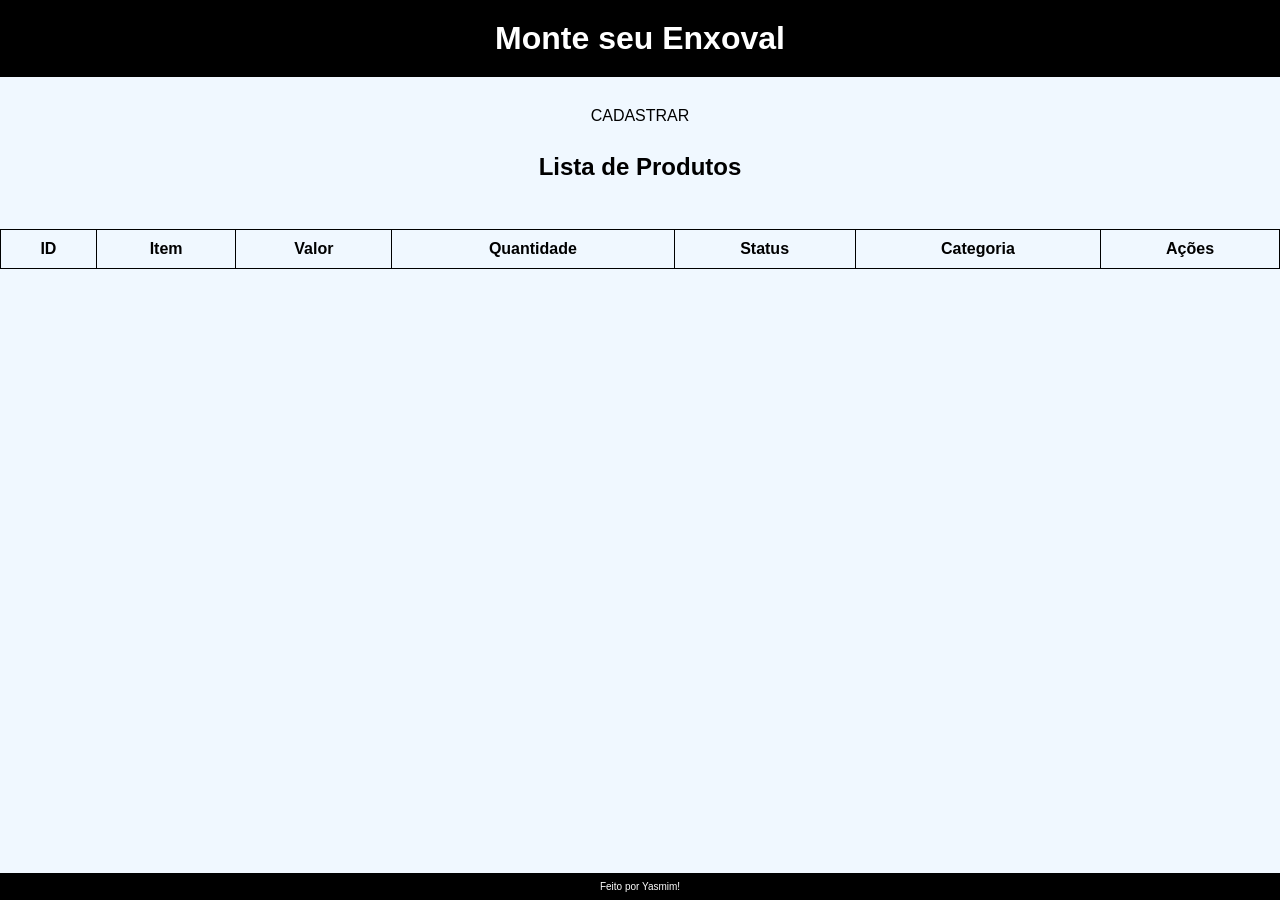
<file: index.html>
<!DOCTYPE html>
<html lang="PT-bru">

<head>
    <meta charset="UTF-8">
    <meta name="viewport" content="width=device-width, initial-scale=1.0">
    <title>CRUD - Monte seu Enxoval</title>
    <link rel="stylesheet" href="style.css">
</head>

<body>
    <header>
        <h1>Monte seu Enxoval</h1>
    </header>
    <main>
        <nav>
            <ul>
                <li><a href=CADASTRAR.html> CADASTRAR</a></li>
            </ul>
        </nav>
        <br>
        <h2> Lista de Produtos</h2>
        <br>
        <table>
            <thead>
                <tr>
                    <th>ID</th>
                    <th>Item</th>
                    <th>Valor</th>
                    <th>Quantidade</th>
                    <th>Status</th>
                    <th>Categoria</th>
                    <th>Ações</th>
                </tr>
            </thead>
            <tbody>
               <!-- <tr>
                     <td>1</td>
                    <td>Cama</td>
                    <td>R$ 600.00</td>
                    <td> Quarto</td>
                    <td><button class="botaoeditar" >Editar</button>
                        <button class="botaoExcluir">Excluir</button>
                    </td>
                </tr>
                <tr>
                    <td>2</td>
                    <td>Guarda Roupa</td>
                    <td>R$ 3.200.00</td>
                    <td> Quarto</td>
                    <td><button class="botaoeditar" >Editar</button>
                        <button class="botaoExcluir">Excluir</button>
                    </td>
                </tr> -->
        </tbody>
        </table>
    </main>
    <footer>
        <p> Feito por Yasmim!</p>
    </footer>
    <script src="index.js"></script>
</body>

</html>
</file>
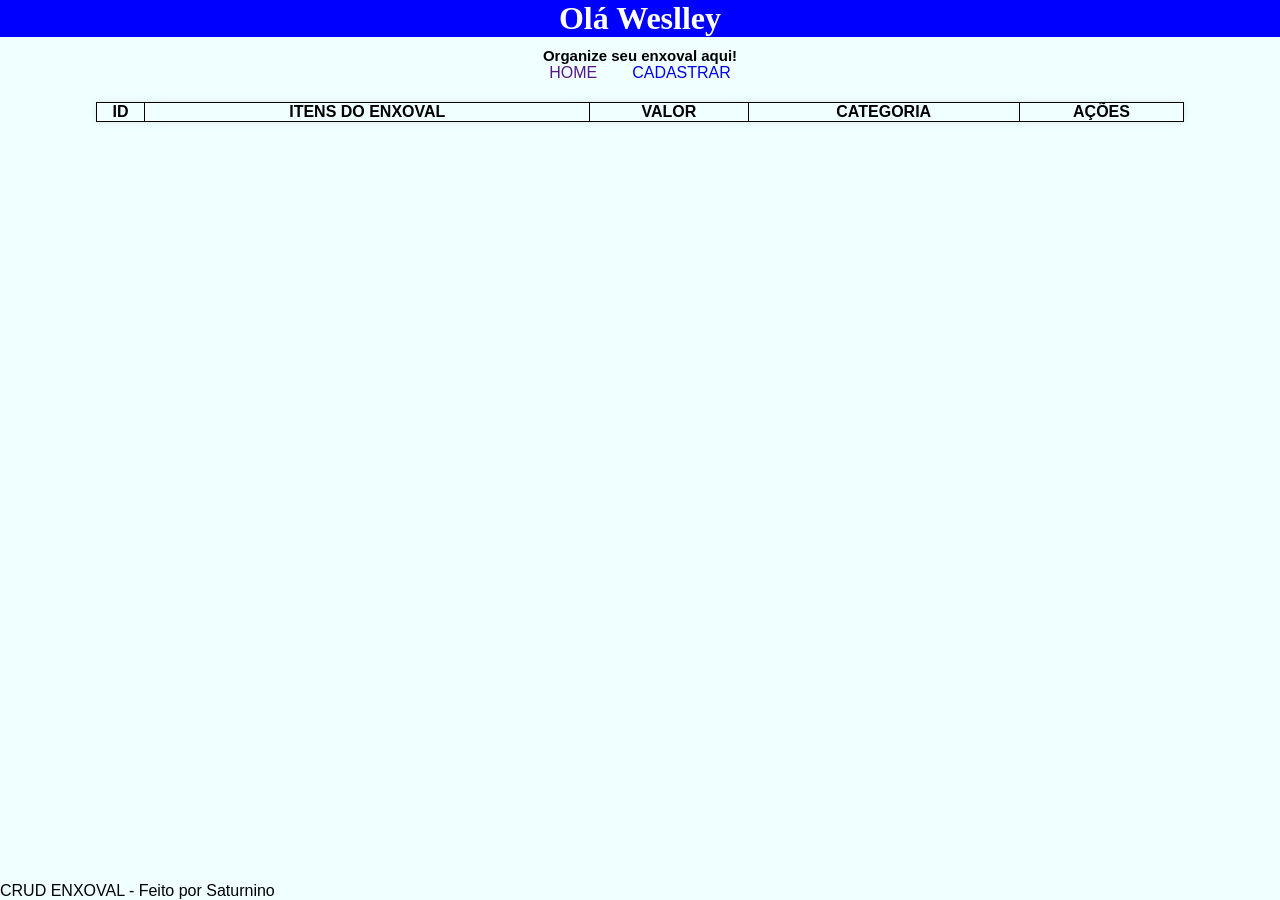
<file: crud projeto/index.html>
<!DOCTYPE html>
<html lang="en">
<head>
    <meta charset="UTF-8">
    <meta name="viewport" content="width=device-width, initial-scale=1.0">
    <title>Document</title>
    <link rel="stylesheet" href="style.css">
</head>
<body>

    <header>
        <h1>Olá Weslley</H1>
        
    </header>
<main>
    <h2> Organize seu enxoval aqui!</h2>

    <nav> 
        <ul>
            <li>
                <a href="">HOME</a> 
            </li>
            <li>
                <a href="cadastro.html">CADASTRAR</a> 
            </li>
        </ul>    
    </nav>
    <TABLE>
        <thead>
            <tr>
                <th> ID</th>
                <th> ITENS DO ENXOVAL </th>
                <th> VALOR</th>
                <th> CATEGORIA </th>
                <th> AÇÕES </th>
            </tr>        
        </thead>

        <tbody>        
           <!-- <tr>
                <td>1</td>
                <td>CAMA</td>
                <td> R$4000,00 </td>
                <td>QUARTO </td>
                <td class="acoes"> <button class="botaoeditar" type="button"> editar</button> <button class="botaoexcluir" type="button"> excluir</button> </td> 
            </tr>
             -->
        </tbody>
    </table>
    
    </main>
    <foooter>
        <p>CRUD ENXOVAL - Feito por Saturnino </p>
    </foooter>
    <script src="index.js"></script>
</body>
</html>
</file>
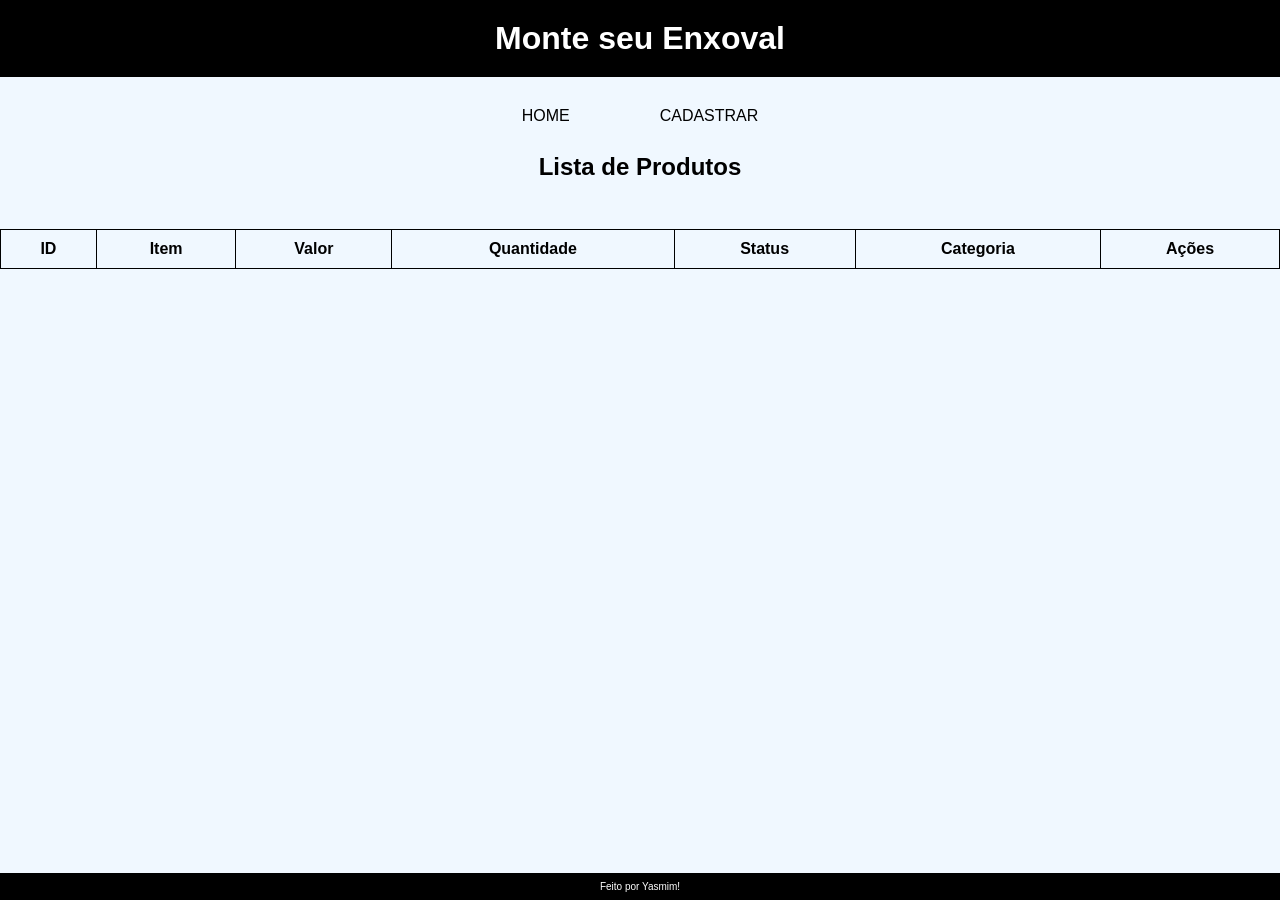
<file: CRUD-PROJETO/index.html>
<!DOCTYPE html>
<html lang="PT-bru">

<head>
    <meta charset="UTF-8">
    <meta name="viewport" content="width=device-width, initial-scale=1.0">
    <title>CRUD - Monte seu Enxoval</title>
    <link rel="stylesheet" href="style.css">
</head>

<body>
    <header>
        <h1>Monte seu Enxoval</h1>
    </header>
    <main>
        <nav>
            <ul>
                <li><a href=HOME.html> HOME</a></li>
                <li><a href=CADASTRAR.html> CADASTRAR</a></li>
            </ul>
        </nav>
        <br>
        <h2> Lista de Produtos</h2>
        <br>
        <table>
            <thead>
                <tr>
                    <th>ID</th>
                    <th>Item</th>
                    <th>Valor</th>
                    <th>Quantidade</th>
                    <th>Status</th>
                    <th>Categoria</th>
                    <th>Ações</th>
                </tr>
            </thead>
            <tbody>
               <!-- <tr>
                     <td>1</td>
                    <td>Cama</td>
                    <td>R$ 600.00</td>
                    <td> Quarto</td>
                    <td><button class="botaoeditar" >Editar</button>
                        <button class="botaoExcluir">Excluir</button>
                    </td>
                </tr>
                <tr>
                    <td>2</td>
                    <td>Guarda Roupa</td>
                    <td>R$ 3.200.00</td>
                    <td> Quarto</td>
                    <td><button class="botaoeditar" >Editar</button>
                        <button class="botaoExcluir">Excluir</button>
                    </td>
                </tr> -->
        </tbody>
        </table>
    </main>
    <footer>
        <p> Feito por Yasmim!</p>
    </footer>
    <script src="index.js"></script>
</body>

</html>
</file>
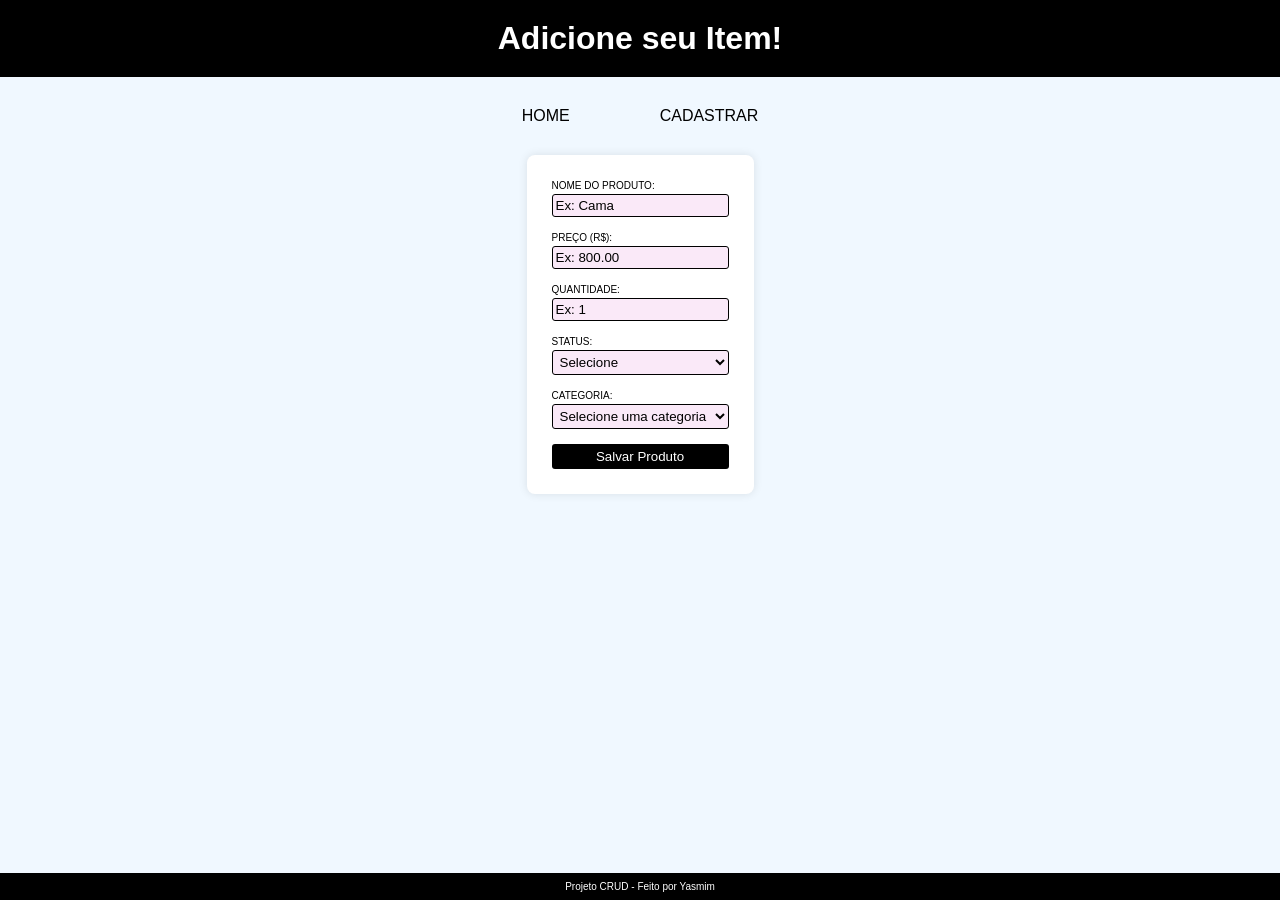
<file: CADASTRAR.html>
<!DOCTYPE html>
<html lang="PT-br">

<head>
    <meta charset="UTF-8">
    <meta name="viewport" content="width=device-width, initial-scale=1.0">
    <title>Cadastro</title>
    <link rel="stylesheet" href="style.css">
</head>

<body>
    <header>
        <h1> Adicione seu Item!</h1>
    </header>
    <main>
        <nav>
            <ul>
                <li><a href="index.html"> HOME</a></li>
                <li><a href="CADASTRAR.html"> CADASTRAR</a></li>
            </ul>
        </nav>
        <p id="mensagem"></p>
        <form action="" id="formProduto">
            <div class="campo">
                <label for="nome">Nome do Produto:</label>
                <input type="text" id="nome" name="nome" placeholder="Ex: Cama">
            </div>

            <div class="campo">
                <label for="preco">Preço (R$):</label>
                <input type="number" id="preco" name="preco" placeholder="Ex: 800.00" step="0.01" min="0">
            </div>

            <div class="campo">
                <label for="quantidade">Quantidade:</label>
                <input type="number" id="quantidade" name="quantidade" placeholder="Ex: 1" step="0.01" min="0">
            </div>

            <div class="campo">
                <label for="status">Status:</label>
                <select id="status">
                    <option value="">Selecione</option>
                    <option value="Pendente">Pendente</option>
                    <option value="Comprado">Comprado</option>
                </select>
            </div>
            <div class="campo">
                <label for="categoria">Categoria:</label>
                <select name="categoria" id="categoria">
                    <option value="">Selecione uma categoria</option>
                    <option value="Cozinha">Cozinha</option>
                    <option value="Sala">Sala</option>
                    <option value="Quarto">Quarto</option>
                    <option value="Lavanderia">Lavanderia</option>
                    <option value="Banheiro">Banheiro</option>
                </select>
            </div>
            <button type="submit" class="botaoSalvar">Salvar Produto</button>
        </form>
    </main>
    <footer>
        <p>Projeto CRUD - Feito por Yasmim</p>
    </footer>
    <script src="CADASTRO.JS"></script>
</body>

</html>
</file>
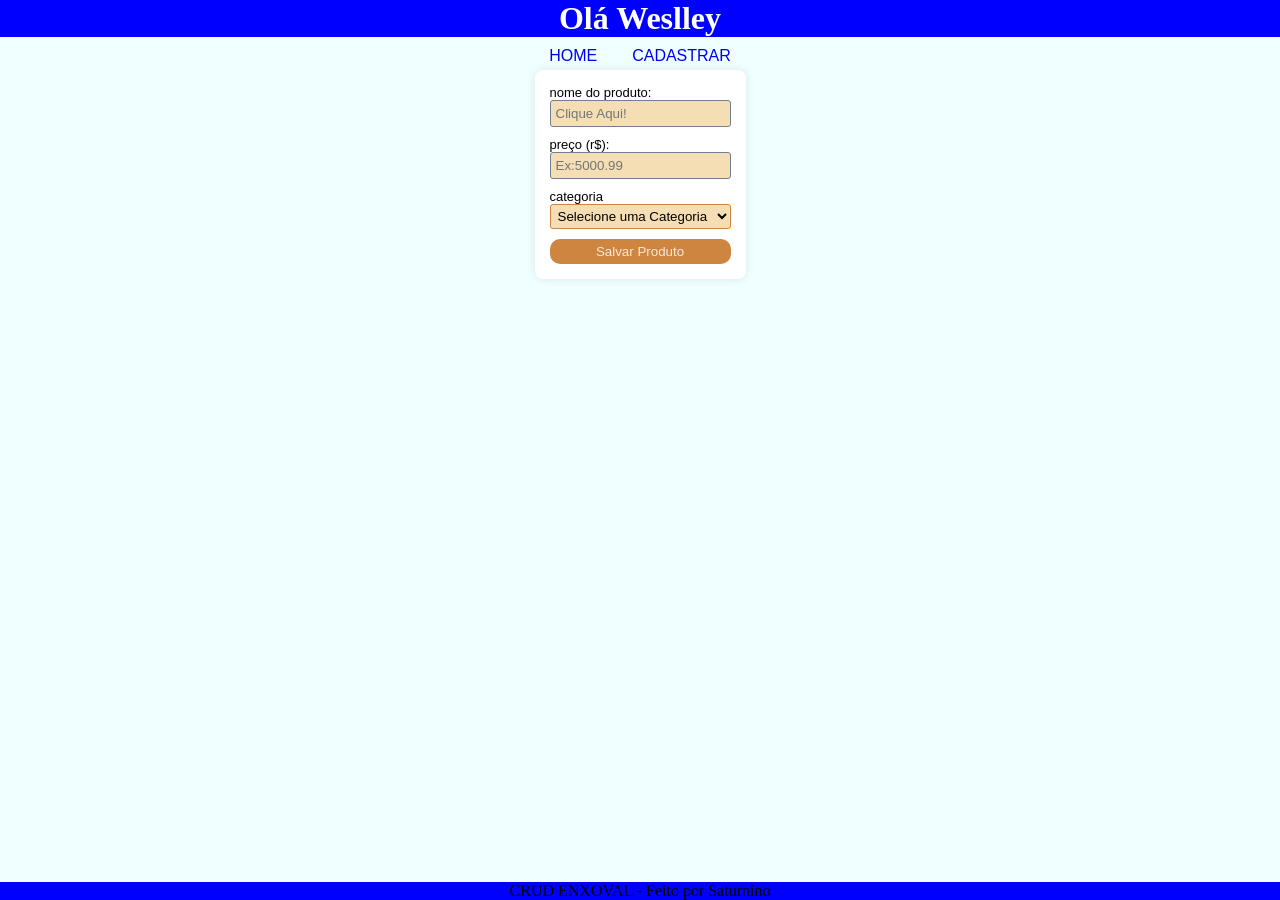
<file: crud projeto/cadastro.html>
<!DOCTYPE html>
<html lang="pt-BR">
<head>
    <meta charset="UTF-8">
    <meta name="viewport" content="width=device-width, initial-scale=1.0">
    <title>Cadastro de Produto</title>
    <link rel="stylesheet" href="style.css">
</head>
<body>

    <header>
        <h1>Olá Weslley</h1>
    </header>
    
    <main>

        <nav> 
            <ul>
                <li>
                    <a href="index.html">HOME</a> 
                </li>

                <li>
                    <a href="cadastro.html">CADASTRAR</a> 
                </li>
            </ul>    
        </nav>

        <p id="mensagem"></p>

        <form action="" id="formProduto">

            <div class="cadastro">
                <label for="nome">Nome do produto:</label>

                <input 
                    type="text" 
                    id="nome" 
                    name="nome" 
                    placeholder="Clique Aqui!"
                >  
            </div>

            <div class="cadastro">
                <label for="preco">Preço (R$):</label>

                <input 
                    type="number" 
                    id="preco"
                    name="preco"
                    placeholder="Ex:5000.99"
                    step="0.01"
                    min="1"
                >
            </div>

            <div class="cadastro">
                <label for="categoria">Categoria</label>

                <select name="Categoria" id="categoria">

                    <option value="">Selecione uma Categoria</option>
                    <option value="COZINHA">COZINHA</option>
                    <option value="QUARTOS">QUARTOS</option>
                    <option value="SALA">SALA</option>
                    <option value="LAVANDERIA">LAVANDERIA</option>
                    <option value="BANHEIRO">BANHEIRO</option>

                </select>
            </div>

            <button type="submit" class="botaoSalvar">
                Salvar Produto
            </button>

        </form>

    </main>

    <table>

        <thead>
        </thead>

        <tbody>        

            <tr>
            </tr>

            <tr>
            </tr>

            <tr>
            </tr>

            <tr>
            </tr>

        </tbody>

    </table>

    <h2></h2>

    <footer>
        <p>CRUD ENXOVAL - Feito por Saturnino</p>
    </footer>

    <script src="cadastro.js"></script>
    
</body>
</html>
</file>
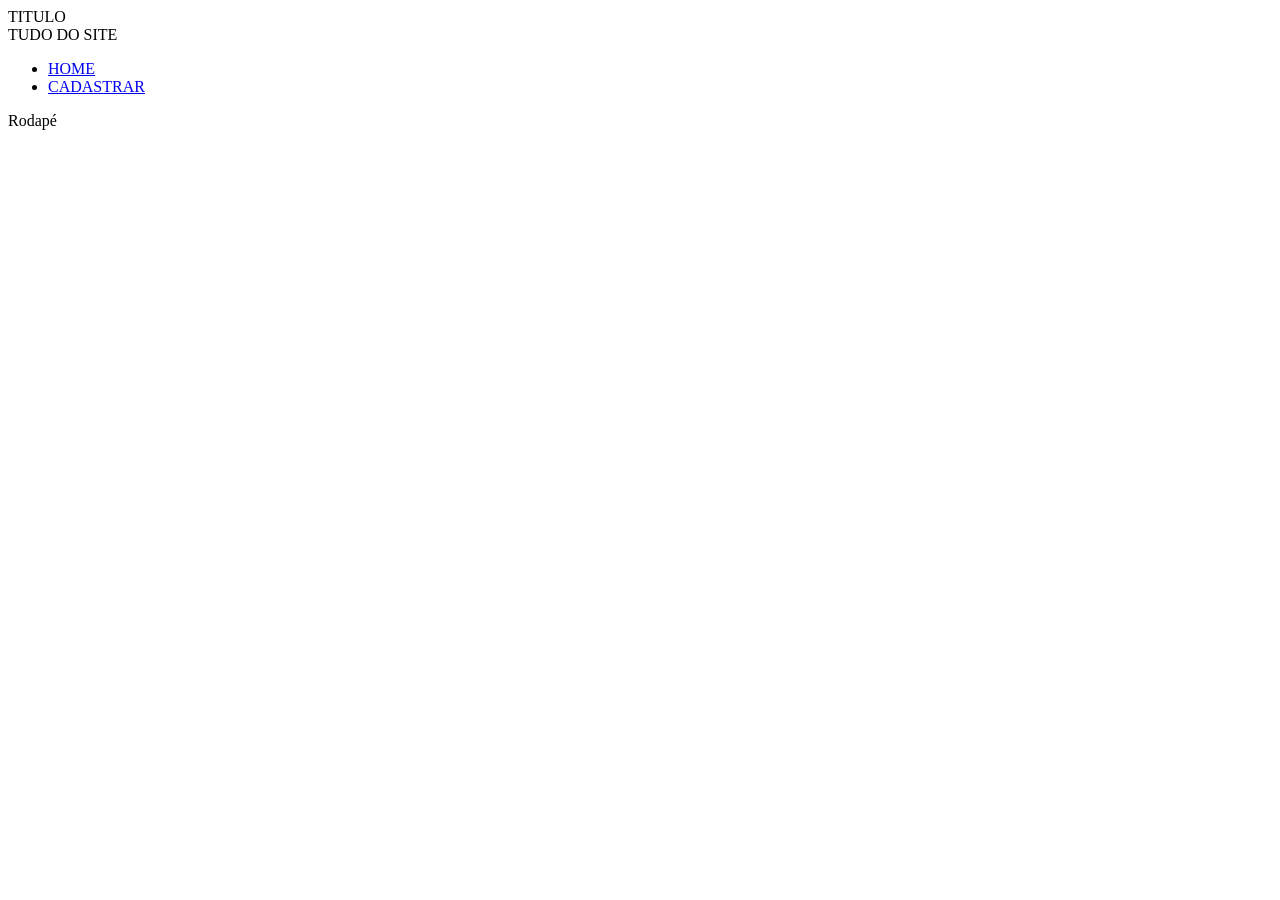
<file: crud projeto/padrao.html>
<!DOCTYPE html>
<html lang="en">
<head>
    <meta charset="UTF-8">
    <meta name="viewport" content="width=device-width, initial-scale=1.0">
    <title>Document</title>
</head>
<body>
    <header>TITULO</header>
    <main>
        TUDO DO SITE

        <nav> 
            <ul>
                <li>
                    
                    <a href="index.html">HOME</a> 
                </li>
                <li>
                    <a href="index.html">CADASTRAR</a> 
                </li>
        
            </ul>    
            
            </nav>
    </main>
    <footer> Rodapé</footer>
</body>
</html>
</file>
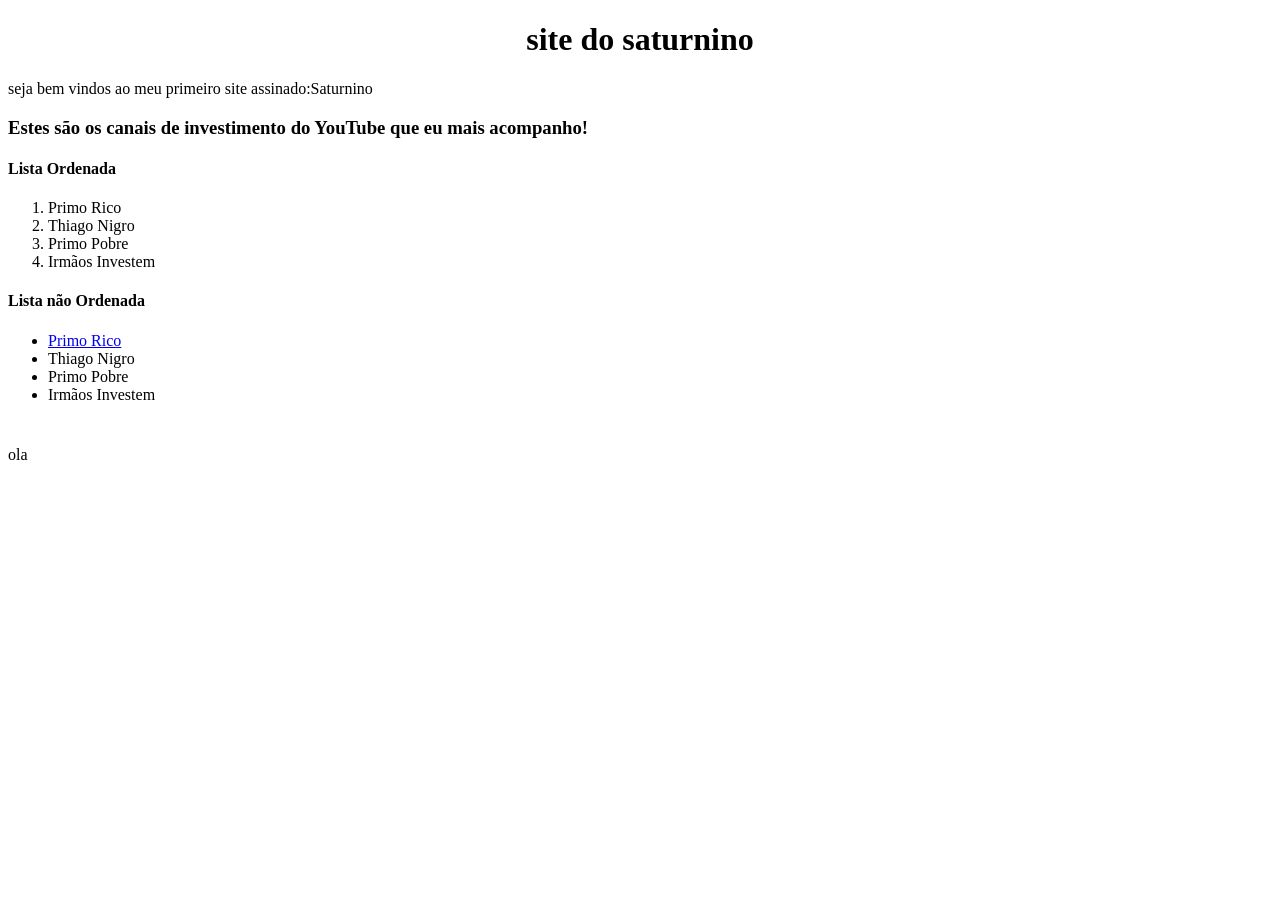
<file: crud projeto/teste-crud.html>
<!DOCTYPE html>
<html lang="pt-br">
<head>
    <meta charset="UTF-8">
    <meta name="viewport" content="width=device-width, initial-scale=1.0">
    <title>aula12-08</title>
</head>
<body>
    <header> <center><h1>site do saturnino</h1></center>
    
    </header>

    <main><p>
        seja bem vindos ao meu primeiro site assinado:Saturnino   </p>
        
        <h3>Estes são os canais de investimento do YouTube que eu mais acompanho! </h3>
        <h4>Lista Ordenada</h4>
        <ol><Li>Primo Rico</Li>
            <Li>Thiago Nigro</Li>
            <Li>Primo Pobre</Li>
            <Li>Irmãos Investem</Li>
             </ol>

             <h4>Lista não Ordenada</h4>
             <ul>
            <Li> <a href="file:///C:/Users/WeslleySaturninoDeAl/Documents/aulas_frontend/aula12-08pt02.html">Primo Rico </a> </Li>
            <Li>Thiago Nigro</Li>
            <Li>Primo Pobre</Li>
            <Li>Irmãos Investem</Li>
             </ul>
        
        <table>
        <tr> <th> </th>
        </tr> 

        <tr> <td> </td>
        </tr> 


</table>
    </main>

    <footer>
    <P> ola</P>

</footer>
</body>
</html>
</file>
<file: style.css>
* {
    box-sizing: border-box;
    margin: 0;
    padding: 0;
}


body {
    background-color: aliceblue;
    color: black;
    min-height: 100vh;
    display: flex;
    flex-direction: column;
    font-family: Arial, Helvetica, sans-serif;
}

header {
    background: black;
    color: white;
    padding: 20px;
    text-align: center;
    border-radius: 0px;

}

main {
    align-items: center;
    flex: 1;
    margin-top: 20px;
    flex-direction: column;
    display: flex;
}

table {
    width: 100%;
margin-top: 30px;
}

ul {
    display: flex;
    justify-content: center;
    width: 100%;
    gap: 50px;
}

li {
    list-style: none;
}

a {
    text-decoration: none;
    color: black;
    padding: 10px 20px;
    display: block;
}

a:hover {
    color: #fff;
    background-color: black;
}

table,
th,
td {
    border: 1px solid black;
    border-collapse: collapse;
}

th,
td {
    padding: 10px;
}

td {
    text-align: center;
}

.botaoEditar {
    background-color: green;
    color: #fff;
    padding: 5px;
    font-size: 12px;
    border-radius: 5px;
}

.botaoEditar:hover {
    cursor: pointer;
    background-color: #aedd98;
}

.botaoExcluir {
    background-color: red;
    color: #fff;
    padding: 5px;
    font-size: 12px;
    border-radius: 5px;
 
}

.botaoExcluir:hover {
    cursor: pointer;
background-color: rgb(213, 113, 133);
}

footer {
    background-color: black;
    color: white;
    font-size: 10px;
    text-align: center;
    padding: 8px;
}
form {
    background-color: #fff;
    padding: 25px;
    border-radius: 8px;
    box-shadow: 0 0 10px rgba(0, 0, 0, 0.1);
    display: flex;
    flex-direction: column;
    gap: 15px;
    margin-block: 20px;
}
.campo {
    display: flex;
    flex-direction: column;
    gap: 3px;
}

label {
    font-size: 10px;
    text-transform: uppercase;
}

input {
    background-color: rgb(250, 233, 248);
    border: 1px solid black;
    padding: 3px;
    border-radius: 3px;
    outline: none;
}

input:focus, 
select:focus {
    border: 2px solid black;
}

input::placeholder {
    color: black;
}

select {
    background-color: rgb(250, 233, 248);
    border: 1px solid black;
    padding: 3px;
    border-radius: 3px;
    outline: none;
    color: black;
}

.botaoSalvar {
    background-color: black;
    color: white;
    border: none;
    padding: 5px;
    border-radius: 3px;
}

.botaoSalvar:hover {
    background-color: #9f5a14;
    cursor: pointer;
}

#mensagem {
    display: none;
    padding: 5px;
    font-size: 12px;
    margin-top: 10px;
    border-radius: 3px;
    font-weight: bold;
}

#mensagem.erro {
    display: block;
    color: #991b1b;
    background-color: #fee2e2;
    border: 2px solid #991b1b;
}

#mensagem.sucesso {
    display: block;
    color: #1f2220;
    background-color: #dcfce7;
    border: 2px solid #166534;
}
</file>
<file: crud projeto/style.css>
*{
    box-sizing: border-box;
    margin: 0;
    padding: 0;
}

body {
font-family: Arial, sans-serif;
background-color: azure;
color: black;
min-height: 100vh;
display: flex;
flex-direction: column;
}

main {
display: flex;
flex: 1;
flex-direction: column;
align-items: center;
margin-top: 10px;

}


table {
margin-top: 20px;
width:85%;
box-shadow: 0 0 10px rgba(0, 0, 0, 0.1);

}

.acoes {
    text-align: center;

}

    
header {
display: flex;
align-items: center;
justify-content: center;
background-color: blue;
font-family: 'Comic Sans MS';
color: white;
}

h2 {
    font-size:15PX;
}

footer {
background-color: white;
display: flex;
align-items: center;
justify-content: center;
background-color: blue;
font-family: 'Comic Sans MS';
color: black;

}

ul {
display: flex;
justify-content: center;
gap: 35px;

}

li {
    list-style: none;
}

li:hover {
background-color: black;
color: slategray

}



a {
    display:block;
    text-decoration: none;
    color:black
    padding 10px;
}

a:hover {
color: white;

}




table, 
th,
td {
border: 1px solid black;
border-collapse: collapse;
}

.botaoExcluir {
background-color: rgb(45, 45, 219);
color: aliceblue;
padding: 5px;
font-size: 10px;
border-radius: 5px; 

    

}
.botaoEditar {
    background-color: rgb(45, 45, 219);
    color: aliceblue;
    padding: 5px;
    font-size: 10px;
    border-radius: 5px;
    
   

}

    
.botaoEditar:hover {

color: black    ;
cursor: pointer;

}

.botaoExcluir:hover {

    color: black    ;
    cursor: pointer;
    
    }


form {
background-color: white;
padding: 15px;
border-radius: 8px;
box-shadow: 0 0 10px rgba(0, 0, 0, 0.1);
display: flex;
flex-direction: column;
gap: 10px;
margin-block: 5px;

}

.cadastro {
display:flex;
flex-direction: column;

}

label{
font-size: 13px;
text-transform: lowercase;
}

input{
background-color: wheat;
border: 1px solid slategray;
padding: 5px;
border-radius: 3px;
outline: none;
}

input:focus,
select:focus {
border: 2px solid rgb(60, 23, 194)

}



select {
background-color: wheat;
border: 1px solid peru;
padding: 3px;
border-radius: 3px;
outline: none;
color: black;

}

.botaoSalvar {
background-color: peru;
color: antiquewhite;
border: none;
padding: 5px;
border-radius: 10px;
}

.botaoSalvar:hover {
    background-color: red;
    color: antiquewhite; 
}

#mensagem {
    display: none;
    padding: 10px;
    margin-top: 10px;
    border-radius: 3px;
    font-weight: bold;
}        

#mensagem.erro {
    display: block;
    color: #991b1b;
    background-color: #fee2e2;
    border: 2px solid #991b1b;

}

#mensagem.sucesso {
display: block;
color: #166534;
background-color: #dcfce7;
border: 2px solid #166534;


}
</file>
<file: CRUD-PROJETO/style.css>
* {
    box-sizing: border-box;
    margin: 0;
    padding: 0;
}


body {
    background-color: aliceblue;
    color: black;
    min-height: 100vh;
    display: flex;
    flex-direction: column;
    font-family: Arial, Helvetica, sans-serif;
}

header {
    background: black;
    color: white;
    padding: 20px;
    text-align: center;
    border-radius: 0px;

}

main {
    align-items: center;
    flex: 1;
    margin-top: 20px;
    flex-direction: column;
    display: flex;
}

table {
    width: 100%;
margin-top: 30px;
}

ul {
    display: flex;
    justify-content: center;
    width: 100%;
    gap: 50px;
}

li {
    list-style: none;
}

a {
    text-decoration: none;
    color: black;
    padding: 10px 20px;
    display: block;
}

a:hover {
    color: #fff;
    background-color: black;
}

table,
th,
td {
    border: 1px solid black;
    border-collapse: collapse;
}

th,
td {
    padding: 10px;
}

td {
    text-align: center;
}

.botaoEditar {
    background-color: green;
    color: #fff;
    padding: 5px;
    font-size: 12px;
    border-radius: 5px;
}

.botaoEditar:hover {
    cursor: pointer;
    background-color: #aedd98;
}

.botaoExcluir {
    background-color: red;
    color: #fff;
    padding: 5px;
    font-size: 12px;
    border-radius: 5px;
 
}

.botaoExcluir:hover {
    cursor: pointer;
background-color: rgb(213, 113, 133);
}

footer {
    background-color: black;
    color: white;
    font-size: 10px;
    text-align: center;
    padding: 8px;
}
form {
    background-color: #fff;
    padding: 25px;
    border-radius: 8px;
    box-shadow: 0 0 10px rgba(0, 0, 0, 0.1);
    display: flex;
    flex-direction: column;
    gap: 15px;
    margin-block: 20px;
}
.campo {
    display: flex;
    flex-direction: column;
    gap: 3px;
}

label {
    font-size: 10px;
    text-transform: uppercase;
}

input {
    background-color: rgb(250, 233, 248);
    border: 1px solid black;
    padding: 3px;
    border-radius: 3px;
    outline: none;
}

input:focus, 
select:focus {
    border: 2px solid black;
}

input::placeholder {
    color: black;
}

select {
    background-color: rgb(250, 233, 248);
    border: 1px solid black;
    padding: 3px;
    border-radius: 3px;
    outline: none;
    color: black;
}

.botaoSalvar {
    background-color: black;
    color: white;
    border: none;
    padding: 5px;
    border-radius: 3px;
}

.botaoSalvar:hover {
    background-color: #9f5a14;
    cursor: pointer;
}

#mensagem {
    display: none;
    padding: 5px;
    font-size: 12px;
    margin-top: 10px;
    border-radius: 3px;
    font-weight: bold;
}

#mensagem.erro {
    display: block;
    color: #991b1b;
    background-color: #fee2e2;
    border: 2px solid #991b1b;
}

#mensagem.sucesso {
    display: block;
    color: #1f2220;
    background-color: #dcfce7;
    border: 2px solid #166534;
}
</file>
